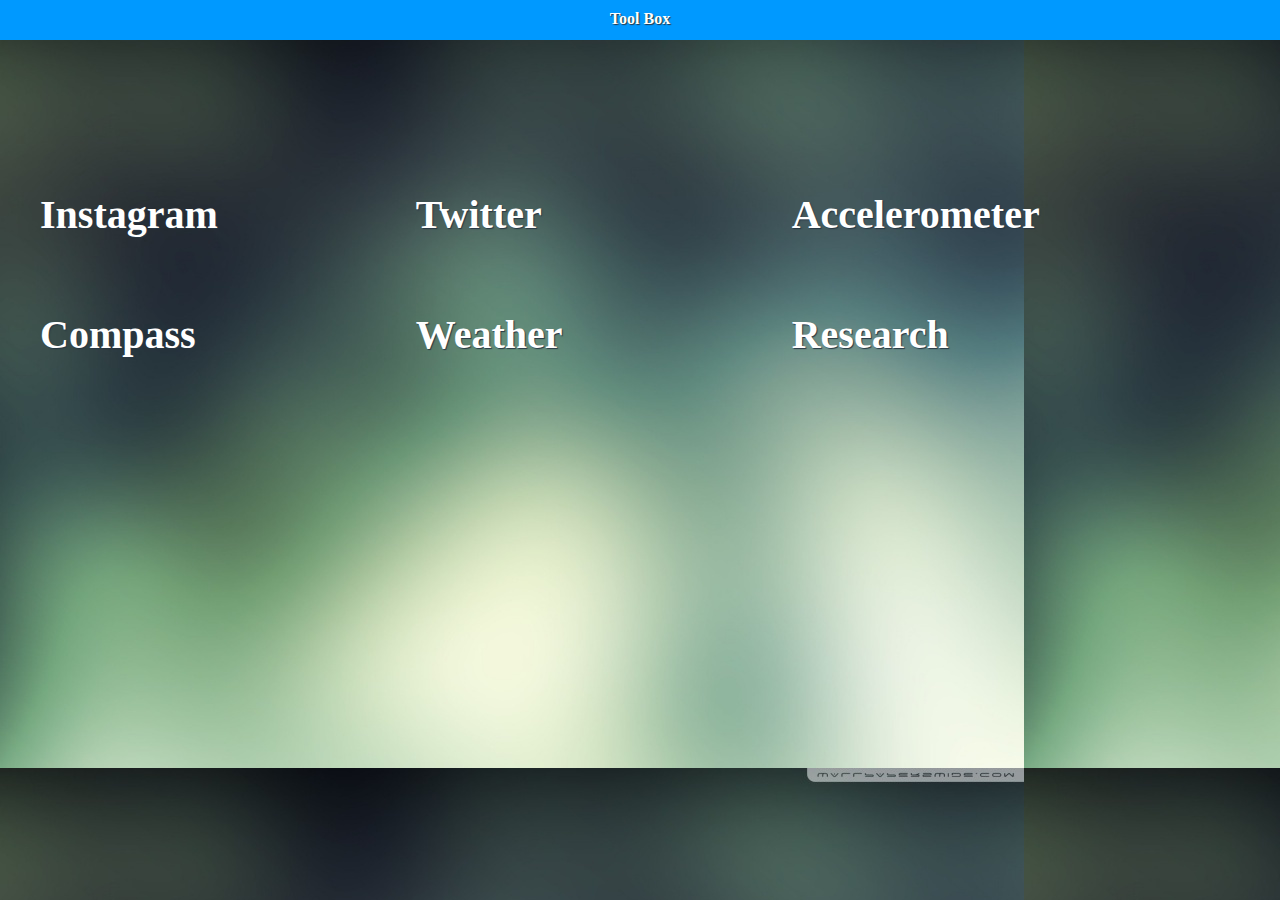
<file: toolBox/index.html>
<!doctype html>
<html lang="en">

<head>

    <meta charset="utf-8">

    <title>Tool Box</title>

    <!--  Mobile viewport optimized: j.mp/bplateviewport -->
    <meta charset="utf-8" />
    <meta name="format-detection" content="telephone=no" />
    <meta name="viewport" content="width=device-width; initial-scale=1.0; maximum-scale=1.0; user-scalable=0;" />

    <!-- StyleSheets under here -->
    <!--<link rel="stylesheet" href="css/finalTheme.css" />
    <link rel="stylesheet" href="css/jquery.mobile-1.3.2.min.css" />-->

    <link rel="stylesheet" href="css/jquery.mobile.structure-1.3.2.css" />
    <link rel="stylesheet" href="css/normalize.css">
    <link rel="stylesheet" href="css/style.css" />



    <!-- JavaScript is normally at the end of the body, except for Modernizr which enables HTML5 elements & feature detects -->

    <script src="js/libs/modernizr.custom.min.js"></script>

</head>

<body>


    <page data-role="page" id="home">
        <header data-role="header" id="mainH" data-position="fixed">
            <h1>Tool Box</h1>
        </header>
        <section data-role="content">
            <ul id="hLink">
                <li class="homeLinks">
                    <a href="#instagram">
                        <h3>Instagram</h3>
                    </a>
                </li>
                <li class="homeLinks">
                    <a href="#twitter">
                        <h3>Twitter</h3>
                    </a>
                </li>
                <li class="homeLinks">
                    <a href="#accelerometer">
                        <h3>Accelerometer</h3>
                    </a>
                </li>
                <li class="homeLinks">
                    <a href="#compass">
                        <h3>Compass</h3>
                    </a>
                </li>
                <li class="homeLinks">
                    <a href="#weather">
                        <h3>Weather</h3>
                    </a>
                </li>
                <li class="homeLinks">
                    <a href="#research">
                        <h3>Research</h3>
                    </a>
                </li>
                <!--<li data-role="list-divider">Data APIs</li>
                <li>
                    <h3>AccuWeather API</h3>
                </li>
                <li>
                    <h3>Google Maps API</h3>
                </li>-->
            </ul>
        </section>

    </page>
    <page data-role="page" id="instagram">
        <header>
            <nav class="clearfix">
                <ul class="clearfix">
                    <li><a href="#home">Home</a>
                    </li>
                    <li><a href="#twitter">Twitter</a>
                    </li>
                    <li><a href="#accelerometer">Accelerometer</a>
                    </li>
                    <li><a href="#compass">Compass</a>
                    </li>
                    <li><a href="#weather">Weather</a>
                    </li>
                    <li><a href="#research">Research</a>
                    </li>
                </ul>
                <a href="#" id="pull"></a>
            </nav>
            <a href="#home" id="homeSc"></a>

        </header>
        <section data-role="content" id="mstgBack">
            <ul class="clearfix" id="data-output">

            </ul>
        </section>
    </page>
    <page data-role="page" id="twitter">
        <header>
            <nav class="clearfix">
                <ul class="clearfix">
                    <li><a href="#home">Home</a>
                    </li>
                    <li><a href="#instagram">Instagram</a>
                    </li>
                    <li><a href="#accelerometer">Accelerometer</a>
                    </li>
                    <li><a href="#compass">Compass</a>
                    </li>
                    <li><a href="#weather">Weather</a>
                    </li>
                    <li><a href="#research">Research</a>
                    </li>
                </ul>
                <a href="#" id="pull2"></a>
            </nav>
            <a href="#home" id="homeSc"></a>

        </header>
        <section data-role="content">
            <a class="twitter-timeline" href="https://twitter.com/search?q=%23fullsail" data-widget-id="408452504704151554">Tweets about "#fullsail"</a>
            <script>
            ! function (d, s, id) {
                var js, fjs = d.getElementsByTagName(s)[0],
                    p = /^http:/.test(d.location) ? 'http' : 'https';
                if (!d.getElementById(id)) {
                    js = d.createElement(s);
                    js.id = id;
                    js.src = p + "://platform.twitter.com/widgets.js";
                    fjs.parentNode.insertBefore(js, fjs);
                }
            }(document, "script", "twitter-wjs");
            </script>
        </section>
    </page>
    <page data-role="page" id="accelerometer">
         <header>
            <nav class="clearfix">
                <ul class="clearfix">
                    <li><a href="#home">Home</a>
                    </li>
                    <li><a href="#instagram">Instagram</a>
                    </li>
                    <li><a href="#twitter">Twitter</a>
                    </li>
                    <li><a href="#compass">Compass</a>
                    </li>
                    <li><a href="#weather">Weather</a>
                    </li>
                    <li><a href="#research">Research</a>
                    </li>
                </ul>
                <a href="#" id="pull3"></a>
            </nav>
            <a href="#home" id="homeSc"></a>

        </header>
    </page>
    <page data-role="page" id="compass">
        <header>
            <nav class="clearfix">
                <ul class="clearfix">
                    <li><a href="#home">Home</a>
                    </li>
                    <li><a href="#instagram">Instagram</a>
                    </li>
                    <li><a href="#twitter">Twitter</a>
                    </li>
                    <li><a href="#accelerometer">Accelerometer</a>
                    </li>
                    <li><a href="#weather">Weather</a>
                    </li>
                    <li><a href="#research">Research</a>
                    </li>
                </ul>
                <a href="#" id="pull4"></a>
            </nav>
            <a href="#home" id="homeSc"></a>

        </header>
        <section data-role="content">
        	<p id="geolocation">Finding geolocation...</p>
        </section>
    </page>
    <page data-role="page" id="weather">
        <header>
            <nav class="clearfix">
                <ul class="clearfix">
                    <li><a href="#home">Home</a>
                    </li>
                    <li><a href="#instagram">Instagram</a>
                    </li>
                    <li><a href="#twitter">Twitter</a>
                    </li>
                    <li><a href="#accelerometer">Accelerometer</a>
                    </li>
                    <li><a href="#compass">Compass</a>
                    </li>
                    <li><a href="#research">Research</a>
                    </li>
                </ul>
                <a href="#" id="pull5"></a>
            </nav>
            <a href="#home" id="homeSc"></a>

        </header>
        <section data-role="content" id="weather-output">
        
        </section>
    </page>
    <page data-role="page" id="research">
       <header>
            <nav class="clearfix">
                <ul class="clearfix">
                    <li><a href="#home">Home</a>
                    </li>
                    <li><a href="#instagram">Instagram</a>
                    </li>
                    <li><a href="#twitter">Twitter</a>
                    </li>
                    <li><a href="#accelerometer">Accelerometer</a>
                    </li>
                    <li><a href="#compass">Compass</a>
                    </li>
                    <li><a href="#weather">Weather</a>
                    </li>
                </ul>
                <a href="#" id="pull6"></a>
            </nav>
            <a href="#home" id="homeSc"></a>

        </header>
        <section data-role="content" data-theme="c">
            <list data-role="collapsible-set">
                <div data-role="collapsible" data-collapsed="true" data-theme="c">
                    <h3>How could Twitter be used in these two scenarios?</h3>
                    <p>Governments and business organizations have been implementing a process called SSO (Single Sign On) which is a session/user authentication hat permits a user to enter one name and password in order to access multiple applications.
                        Leveraging twitter for logins follows the same line of SSO, in which users don’t have to keep track of multiple accounts making it easier to work and interact with a multitude of apps.
                    </p>
                </div>
            </list>
            <list data-role="collapsible-set">
                <div data-role="collapsible" data-collapsed="true" data-theme="c">
                    <h3>Why would we need JSON-P, specifically?</h3>
                    <p>While JSON-P is JSON format, it allows for cross-domain requests.</p>
                </div>
            </list>
            <list data-role="collapsible-set">
                <div data-role="collapsible" data-collapsed="true" data-theme="c">
                    <h3>what data resource(s) do you think might pair well with which types of Native device features?</h3>
                    <p>Auto Follow Friday API quickly produce a JSON array list of people you tweet most (during your last 100 tweets), could be used with the iPhone contacts to determine and create wanted contacts. Google Maps and AccuWeather API could
                        be used with the GPS to determine location and weather.</p>
                </div>
            </list>
            <list data-role="collapsible-set">
                <div data-role="collapsible" data-collapsed="true" data-theme="c">
                    <h3>Please describe any design and functionality intentions you may have for your Demo app components this month.</h3>
                    <p>I will be creating a Tool Box app which I will try to include many native features and APIs, like location, weather, compass, twitter feed, …</p>
                </div>
            </list>
            <list data-role="collapsible-set">
                <div data-role="collapsible" data-collapsed="true" data-theme="c">
                    <h3>Briefly describe some past 'lessons learned' regarding workflow as it relates to research, design, development, etc.?</h3>
                    <p>Having a workflow set-up has helped me stop overthinking projects as I have done in the past.</p>
                </div>
            </list>
        </section>
    </page>


    <!-- JavaScript under here -->

    <script src="js/jquery-1.10.2.min.js" type="text/javascript"></script>
    <script src="js/jquery.mobile-1.3.2.min.js" type="text/javascript"></script>
    <script src="js/jquery.validate.min.js" type="text/javascript"></script>

    <script type="text/javascript" src="js/main.js"></script>

</body>

</html>
</file>
<file: toolBox/css/style.css>
/* Clearfix */
.clearfix:before,
.clearfix:after {
    content: " ";
    display: table;
}
.clearfix:after {
    clear: both;
}
.clearfix {
    *zoom: 1;
}

body {
	background: url(../img/main.jpg);
}

#mainH{
	height: 40px;
	width: 100%;
	background: #09F;
}

header h1 {
	font-family:"MS Serif", "New York", serif;
	color:#FFF;
	text-shadow: 1px 1px 1px #283744;
	margin-top: 4%;
}

#hLink {
	padding: 0;
	list-style-type:none;
	margin: 8% 2%;
}

.homeLinks {
	 float:left;
  	width: 31.321642969984202211%;
	display: inline-block;
	
}

.homeLinks a{
	text-align: left;
	text-decoration:none;
	line-height: 40px;
}

h3{
	font-family:"MS Serif", "New York", serif;
	font-size:40px;
	color:#FFF;
	text-shadow: 1px 1px 1px #283744;
}

.homeLinks a:visited{
	color:inherit;
}


.homeLinks a:hover, .homeLinks a:active{
	color:#0C0;
}

#weather-data{
	
	border: 1px solid #FFF;
	text-align:center;
	margin: 10% 15%;
}

#weather-data h2{
	font-family:"MS Serif", "New York", serif;
	font-size: 36px;
	color:#E2BA12;
}

#weather-data p{
	font-size: 20px;
	color:#fff;
}


/* Basic Styles */

nav {
	height: auto;
	width: 100%;
	background: #09F;
	font-size: 11pt;
	font-family: 'PT Sans', Arial, sans-serif;
	font-weight: bold;
	position: relative;
	border-bottom: .2px solid #fff;
}
nav ul {
	display: none;
	padding: 0;
	margin: 0 auto;
	width: 600px;
	height: 40px;
}
nav li {
	display: inline;
	float: left;
}
nav a {
	color: #fff;
	display: inline-block;
	width: 100px;
	text-align: center;
	text-decoration: none;
	line-height: 40px;
	text-shadow: 1px 1px 0px #283744;
}
nav li a {
	border-right: .5px solid #fff;
	box-sizing:border-box;
	-moz-box-sizing:border-box;
	-webkit-box-sizing:border-box;
}
nav li:last-child a {
	border-right: 0;
}
nav a:hover, nav a:active {
	background-color: #8c99a4;
}

nav a#pull,
nav a#pull2,
nav a#pull3,
nav a#pull4,
nav a#pull5,
nav a#pull6 {
		display: block;
		background-color: #283744;
		float: none;
		width: 100%;
		
	}
a#homeSc:before {
		content:"";
		background: url('nav-icon.png') no-repeat;
		width: 30px;
		height: 30px;
		display: inline-block;
		position: relative;
		left: 50%;
		top: 10px;
		
}
nav a#pull:after,
nav a#pull2:after,
nav a#pull3:after,
nav a#pull4:after,
nav a#pull5:after,
nav a#pull6:after {
		content:"";
		background: url('nav-icon.png') no-repeat;
		width: 30px;
		height: 30px;
		display: inline-block;
		position: absolute;
		right: 15px;
		top: 10px;
	}
	
#data-output{
	list-style-type:none;
	margin-left: 5%;
}

#figure{
	content:"";
  float:left;
  margin: -.2% -4%;   /* 21px / 633px */
  width: 23.621642969984202211%;             /* 197px / 633px */
	
}

/*Twitter*********************/
.twitter-timeline{
	margin-left: 20%;
}


/*Styles for screen 800px and lower*/
@media screen and (max-width: 800px){
	#figure{
	  margin: -.2% -4%;   /* 21px / 633px */
	  width: 27.621642969984202211%;             /* 197px / 633px */
		
	}
	h3{
	font-size:35px;
}
	
}

/*Styles for screen 600px and lower*/
@media screen and (max-width: 600px) {
	nav { 
  		height: auto;
  	}
  	nav ul {
  		display: none;
  		height: auto;
  	}
  	nav li {
  		width: 50%;
  		float: left;
  		position: relative;
  	}
  	nav li a {
		border-bottom: 1px solid #576979;
		border-right: 1px solid #576979;
	}
  	nav a {
	  	text-align: left;
	  	width: 100%;
	  	text-indent: 25px;
  	}
	nav a#pull {
		display: block;
		background-color: #283744;
		float: none;
		width: 100%;
	}
	
	#figure{
	  margin: -.2% -2.7%;   /* 21px / 633px */
	  width: 33.321642969984202211%;             /* 197px / 633px */
		
	}
	
	.homeLinks {
	 float:left;
  	width: 48.321642969984202211%;
	display: inline-block;
	}
	
	#hLink {
	margin-right: -100px;
	margin-left: 30px;
}
	

	
}

/*Styles for screen 515px and lower*/
@media only screen and (max-width : 480px) {
	nav {
		border-bottom: 0;
	}
	nav ul {
		display: none;
		height: auto;
	}
	nav li {
		display: block;
		float: none;
		width: 100%;
	}
	nav a#pull {
		display: block;
		background-color: #283744;
		float: none;
		width: 100%;
	}
	#figure{
	  margin: -.3% ;   /* 21px / 633px */
	  width: 37.321642969984202211%;             /* 197px / 633px */
		
	}
	.homeLinks {
	 float:left;
  	width: 99.321642969984202211%;
	display: inline-block;
	}
	.homeLinks a{
	text-align: center;
	}
	#hLink {
	margin: 0%;
	}
}

/*Styles for screen 320px and lower*/
@media only screen and (max-width : 320px) {
	#data-output{
		padding-left: 5%;
		margin-left: -5%;
	}
	#figure{
	  margin: 0 ;   /* 21px / 633px */
	  width: 48.321642969984202211%;             /* 197px / 633px */
		
	}
	
	.homeLinks {
	 float:left;
  	width: 99.321642969984202211%;
	display: inline-block;
	
}
}
</file>
<file: toolBox/css/finalTheme.css>
/*!
* jQuery Mobile 1.3.2
* Git HEAD hash: 528cf0e96940644ea644096bfeb913ed920ffaef <> Date: Fri Jul 19 2013 22:17:57 UTC
* http://jquerymobile.com
*
* Copyright 2010, 2013 jQuery Foundation, Inc. and other contributors
* Released under the MIT license.
* http://jquery.org/license
*
*/

/*	CSS Document 
	Nazir Shuqair
	MiU 1310
	24 OCT 2013
	Project 4
*/


/* Swatches */
/* A
-----------------------------------------------------------------------------------------------------------*/
.ui-bar-a {
	border: 1px solid #ffffff /*{a-bar-border}*/;
	background: #ff9e08 /*{a-bar-background-color}*/;
	color: #ffffff /*{a-bar-color}*/;
	font-weight: bold;
	text-shadow: 0 /*{a-bar-shadow-x}*/ 0 /*{a-bar-shadow-y}*/  /*{a-bar-shadow-radius}*/ #ffffff /*{a-bar-shadow-color}*/;
	background-image: -webkit-gradient(linear, left top, left bottom, from( #ff9e08 /*{a-bar-background-start}*/), to( #ff9e08 /*{a-bar-background-end}*/)); /* Saf4+, Chrome */
	background-image: -webkit-linear-gradient( #ff9e08 /*{a-bar-background-start}*/, #ff9e08 /*{a-bar-background-end}*/); /* Chrome 10+, Saf5.1+ */
	background-image:    -moz-linear-gradient( #ff9e08 /*{a-bar-background-start}*/, #ff9e08 /*{a-bar-background-end}*/); /* FF3.6 */
	background-image:     -ms-linear-gradient( #ff9e08 /*{a-bar-background-start}*/, #ff9e08 /*{a-bar-background-end}*/); /* IE10 */
	background-image:      -o-linear-gradient( #ff9e08 /*{a-bar-background-start}*/, #ff9e08 /*{a-bar-background-end}*/); /* Opera 11.10+ */
	background-image:         linear-gradient( #ff9e08 /*{a-bar-background-start}*/, #ff9e08 /*{a-bar-background-end}*/);
}

.logo{
margin-left:125px;
}
.ui-bar-a .ui-link-inherit {
	color: #ffffff /*{a-bar-color}*/;
}
.ui-bar-a a.ui-link {
	color: #7cc4e7 /*{a-bar-link-color}*/;
	font-weight: bold;
}
.ui-bar-a a.ui-link:visited {
    color: #2489ce /*{a-bar-link-visited}*/;
}
.ui-bar-a a.ui-link:hover {
	color: #2489ce /*{a-bar-link-hover}*/;
}
.ui-bar-a a.ui-link:active {
	color: #2489ce /*{a-bar-link-active}*/;
}
.ui-bar-a,
.ui-bar-a input,
.ui-bar-a select,
.ui-bar-a textarea,
.ui-bar-a button {
	   font-family: "Lucida Sans Unicode", "Lucida Grande", sans-serif /*{global-font-family}*/;
}
.ui-body-a,
.ui-overlay-a {
	border: 1px solid #8c8c8c /*{a-body-border}*/;
	color: #4a4a4a /*{a-body-color}*/;
	text-shadow: 0px /*{a-body-shadow-x}*/ 0px /*{a-body-shadow-y}*/ 0px /*{a-body-shadow-radius}*/ #eeeeee /*{a-body-shadow-color}*/;
	background: #ffffff /*{a-body-background-color}*/;
	background-image: -webkit-gradient(linear, left top, left bottom, from( #FFFFFF /*{a-body-background-start}*/), to( #e2e2e2 /*{a-body-background-end}*/)); /* Saf4+, Chrome */
	background-image: -webkit-linear-gradient( #FFFFFF /*{a-body-background-start}*/, #e2e2e2 /*{a-body-background-end}*/); /* Chrome 10+, Saf5.1+ */
	background-image:    -moz-linear-gradient( #FFFFFF /*{a-body-background-start}*/, #e2e2e2 /*{a-body-background-end}*/); /* FF3.6 */
	background-image:     -ms-linear-gradient( #FFFFFF /*{a-body-background-start}*/, #e2e2e2 /*{a-body-background-end}*/); /* IE10 */
	background-image:      -o-linear-gradient( #FFFFFF /*{a-body-background-start}*/, #e2e2e2 /*{a-body-background-end}*/); /* Opera 11.10+ */
	background-image:         linear-gradient( #FFFFFF /*{a-body-background-start}*/, #e2e2e2 /*{a-body-background-end}*/);
}
.ui-overlay-a {
	background-image: none;
	border-width: 0;
}
.ui-body-a,
.ui-body-a input,
.ui-body-a select,
.ui-body-a textarea,
.ui-body-a button {
	   font-family: "Lucida Sans Unicode", "Lucida Grande", sans-serif /*{global-font-family}*/;
}
.ui-body-a .ui-link-inherit {
	color: #4a4a4a /*{a-body-color}*/;
}
.ui-body-a .ui-link {
	color: #03bfe2 /*{a-body-link-color}*/;
	font-weight: bold;
}
.ui-body-a .ui-link:visited {
    color: #004957 /*{a-body-link-visited}*/;
}
.ui-body-a .ui-link:hover {
	color: #2489ce /*{a-body-link-hover}*/;
}
.ui-body-a .ui-link:active {
	color: #2489ce /*{a-body-link-active}*/;
}
.ui-btn-up-a {
	border: 1px solid #ededed /*{a-bup-border}*/;
	background: #ffffff /*{a-bup-background-color}*/;
	font-weight: bold;
	color: #000000 /*{a-bup-color}*/;
	text-shadow: 0 /*{a-bup-shadow-x}*/ 1px /*{a-bup-shadow-y}*/ 0 /*{a-bup-shadow-radius}*/ #eeeeee /*{a-bup-shadow-color}*/;
	background-image: -webkit-gradient(linear, left top, left bottom, from( #FFFFFF /*{a-bup-background-start}*/), to( #f7f7f7 /*{a-bup-background-end}*/)); /* Saf4+, Chrome */
	background-image: -webkit-linear-gradient( #FFFFFF /*{a-bup-background-start}*/, #f7f7f7 /*{a-bup-background-end}*/); /* Chrome 10+, Saf5.1+ */
	background-image:    -moz-linear-gradient( #FFFFFF /*{a-bup-background-start}*/, #f7f7f7 /*{a-bup-background-end}*/); /* FF3.6 */
	background-image:     -ms-linear-gradient( #FFFFFF /*{a-bup-background-start}*/, #f7f7f7 /*{a-bup-background-end}*/); /* IE10 */
	background-image:      -o-linear-gradient( #FFFFFF /*{a-bup-background-start}*/, #f7f7f7 /*{a-bup-background-end}*/); /* Opera 11.10+ */
	background-image:         linear-gradient( #FFFFFF /*{a-bup-background-start}*/, #f7f7f7 /*{a-bup-background-end}*/);
}
.ui-btn-up-a:visited,
.ui-btn-up-a a.ui-link-inherit {
	color: #000000 /*{a-bup-color}*/;
}
.ui-btn-hover-a {
	border: 1px solid #FFFFFF /*{a-bhover-border}*/;
	background: #FFFFFF /*{a-bhover-background-color}*/;
	font-weight: bold;
	color: #000000 /*{a-bhover-color}*/;
	text-shadow: 0 /*{a-bhover-shadow-x}*/ 1px /*{a-bhover-shadow-y}*/ 0 /*{a-bhover-shadow-radius}*/ #eeeeee /*{a-bhover-shadow-color}*/;
	background-image: -webkit-gradient(linear, left top, left bottom, from( #FFFFFF /*{a-bhover-background-start}*/), to( #e5e5e5 /*{a-bhover-background-end}*/)); /* Saf4+, Chrome */
	background-image: -webkit-linear-gradient( #FFFFFF /*{a-bhover-background-start}*/, #e5e5e5 /*{a-bhover-background-end}*/); /* Chrome 10+, Saf5.1+ */
	background-image:    -moz-linear-gradient( #FFFFFF /*{a-bhover-background-start}*/, #e5e5e5 /*{a-bhover-background-end}*/); /* FF3.6 */
	background-image:     -ms-linear-gradient( #FFFFFF /*{a-bhover-background-start}*/, #e5e5e5 /*{a-bhover-background-end}*/); /* IE10 */
	background-image:      -o-linear-gradient( #FFFFFF /*{a-bhover-background-start}*/, #e5e5e5 /*{a-bhover-background-end}*/); /* Opera 11.10+ */
	background-image:         linear-gradient( #FFFFFF /*{a-bhover-background-start}*/, #e5e5e5 /*{a-bhover-background-end}*/);
}
.ui-btn-hover-a:visited,
.ui-btn-hover-a:hover,
.ui-btn-hover-a a.ui-link-inherit {
	color: #000000 /*{a-bhover-color}*/;
}
.ui-btn-down-a {
	border: 1px solid #e6e6e6 /*{a-bdown-border}*/;
	background: #b8f4ff /*{a-bdown-background-color}*/;
	font-weight: bold;
	color: #ffffff /*{a-bdown-color}*/;
	text-shadow: 0 /*{a-bdown-shadow-x}*/ 1px /*{a-bdown-shadow-y}*/ 0 /*{a-bdown-shadow-radius}*/ #eeeeee /*{a-bdown-shadow-color}*/;
	background-image: -webkit-gradient(linear, left top, left bottom, from( #bbf8FF /*{a-bdown-background-start}*/), to( #b4eff9 /*{a-bdown-background-end}*/)); /* Saf4+, Chrome */
	background-image: -webkit-linear-gradient( #bbf8FF /*{a-bdown-background-start}*/, #b4eff9 /*{a-bdown-background-end}*/); /* Chrome 10+, Saf5.1+ */
	background-image:    -moz-linear-gradient( #bbf8FF /*{a-bdown-background-start}*/, #b4eff9 /*{a-bdown-background-end}*/); /* FF3.6 */
	background-image:     -ms-linear-gradient( #bbf8FF /*{a-bdown-background-start}*/, #b4eff9 /*{a-bdown-background-end}*/); /* IE10 */
	background-image:      -o-linear-gradient( #bbf8FF /*{a-bdown-background-start}*/, #b4eff9 /*{a-bdown-background-end}*/); /* Opera 11.10+ */
	background-image:         linear-gradient( #bbf8FF /*{a-bdown-background-start}*/, #b4eff9 /*{a-bdown-background-end}*/);
}
.ui-btn-down-a:visited,
.ui-btn-down-a:hover,
.ui-btn-down-a a.ui-link-inherit {
	color: #ffffff /*{a-bdown-color}*/;
}
.ui-btn-up-a,
.ui-btn-hover-a,
.ui-btn-down-a {
	   font-family: "Lucida Sans Unicode", "Lucida Grande", sans-serif /*{global-font-family}*/;
	text-decoration: none;
}
/* B
-----------------------------------------------------------------------------------------------------------*/
.ui-bar-b {
	border: 1px solid #fafafa /*{b-bar-border}*/;
	background: #75c9ff /*{b-bar-background-color}*/;
	color: #ffffff /*{b-bar-color}*/;
	font-weight: bold;
	text-shadow: 0 /*{b-bar-shadow-x}*/ 0px /*{b-bar-shadow-y}*/ 0 /*{b-bar-shadow-radius}*/ #ffffff /*{b-bar-shadow-color}*/;
	background-image: -webkit-gradient(linear, left top, left bottom, from( #75c9ff /*{b-bar-background-start}*/), to( #75c9ff /*{b-bar-background-end}*/)); /* Saf4+, Chrome */
	background-image: -webkit-linear-gradient( #75c9ff /*{b-bar-background-start}*/, #75c9ff /*{b-bar-background-end}*/); /* Chrome 10+, Saf5.1+ */
	background-image:    -moz-linear-gradient( #75c9ff /*{b-bar-background-start}*/, #75c9ff /*{b-bar-background-end}*/); /* FF3.6 */
	background-image:     -ms-linear-gradient( #75c9ff /*{b-bar-background-start}*/, #75c9ff /*{b-bar-background-end}*/); /* IE10 */
	background-image:      -o-linear-gradient( #75c9ff /*{b-bar-background-start}*/, #75c9ff /*{b-bar-background-end}*/); /* Opera 11.10+ */
	background-image:         linear-gradient( #75c9ff /*{b-bar-background-start}*/, #75c9ff /*{b-bar-background-end}*/);
}
.ui-bar-b .ui-link-inherit {
	color: #ffffff /*{b-bar-color}*/;
}
.ui-bar-b a.ui-link {
	color: #7cc4e7 /*{b-bar-link-color}*/;
	font-weight: bold;
}
.ui-bar-b a.ui-link:visited {
    color: #2489ce /*{b-bar-link-visited}*/;
}
.ui-bar-b a.ui-link:hover {
	color: #2489ce /*{b-bar-link-hover}*/;
}
.ui-bar-b a.ui-link:active {
	color: #2489ce /*{b-bar-link-active}*/;
}
.ui-bar-b,
.ui-bar-b input,
.ui-bar-b select,
.ui-bar-b textarea,
.ui-bar-b button {
	   font-family: "Lucida Sans Unicode", "Lucida Grande", sans-serif /*{global-font-family}*/;
}
.ui-body-b,
.ui-overlay-b {
	border: 1px solid #aaaaaa /*{b-body-border}*/;
	color: #000000 /*{b-body-color}*/;
	text-shadow: 0 /*{b-body-shadow-x}*/ 1px /*{b-body-shadow-y}*/ 0 /*{b-body-shadow-radius}*/ #ffffff /*{b-body-shadow-color}*/;
	background: #ffffff /*{b-body-background-color}*/;
	background-image: -webkit-gradient(linear, left top, left bottom, from( #FFFFFF /*{b-body-background-start}*/), to( #ffd7a8 /*{b-body-background-end}*/)); /* Saf4+, Chrome */
	background-image: -webkit-linear-gradient( #FFFFFF /*{b-body-background-start}*/, #ffd7a8 /*{b-body-background-end}*/); /* Chrome 10+, Saf5.1+ */
	background-image:    -moz-linear-gradient( #FFFFFF /*{b-body-background-start}*/, #ffd7a8 /*{b-body-background-end}*/); /* FF3.6 */
	background-image:     -ms-linear-gradient( #FFFFFF /*{b-body-background-start}*/, #ffd7a8 /*{b-body-background-end}*/); /* IE10 */
	background-image:      -o-linear-gradient( #FFFFFF /*{b-body-background-start}*/, #ffd7a8 /*{b-body-background-end}*/); /* Opera 11.10+ */
	background-image:         linear-gradient( #FFFFFF /*{b-body-background-start}*/, #ffd7a8 /*{b-body-background-end}*/);
}
.ui-overlay-b {
	background-image: none;
	border-width: 0;
}
.ui-body-b,
.ui-body-b input,
.ui-body-b select,
.ui-body-b textarea,
.ui-body-b button {
	   font-family: "Lucida Sans Unicode", "Lucida Grande", sans-serif /*{global-font-family}*/;
}
.ui-body-b .ui-link-inherit {
	color: #000000 /*{b-body-color}*/;
}
.ui-body-b .ui-link {
	color: #e09800 /*{b-body-link-color}*/;
	font-weight: bold;
}
.ui-body-b .ui-link:visited {
    color: #0a0600 /*{b-body-link-visited}*/;
}
.ui-body-b .ui-link:hover {
	color: #2489ce /*{b-body-link-hover}*/;
}
.ui-body-b .ui-link:active {
	color: #2489ce /*{b-body-link-active}*/;
}
.ui-btn-up-b {
	border: 1px solid #cccccc /*{b-bup-border}*/;
	background: #ffffff /*{b-bup-background-color}*/;
	font-weight: bold;
	color: #2f3e46 /*{b-bup-color}*/;
	text-shadow: 0 /*{b-bup-shadow-x}*/ 1px /*{b-bup-shadow-y}*/ 0 /*{b-bup-shadow-radius}*/ #ffffff /*{b-bup-shadow-color}*/;
	background-image: -webkit-gradient(linear, left top, left bottom, from( #FFFFFF /*{b-bup-background-start}*/), to( #cecece /*{b-bup-background-end}*/)); /* Saf4+, Chrome */
	background-image: -webkit-linear-gradient( #FFFFFF /*{b-bup-background-start}*/, #cecece /*{b-bup-background-end}*/); /* Chrome 10+, Saf5.1+ */
	background-image:    -moz-linear-gradient( #FFFFFF /*{b-bup-background-start}*/, #cecece /*{b-bup-background-end}*/); /* FF3.6 */
	background-image:     -ms-linear-gradient( #FFFFFF /*{b-bup-background-start}*/, #cecece /*{b-bup-background-end}*/); /* IE10 */
	background-image:      -o-linear-gradient( #FFFFFF /*{b-bup-background-start}*/, #cecece /*{b-bup-background-end}*/); /* Opera 11.10+ */
	background-image:         linear-gradient( #FFFFFF /*{b-bup-background-start}*/, #cecece /*{b-bup-background-end}*/);
}
.ui-btn-up-b:visited,
.ui-btn-up-b a.ui-link-inherit {
	color: #2f3e46 /*{b-bup-color}*/;
}
.ui-btn-hover-b {
	border: 1px solid #bbbbbb /*{b-bhover-border}*/;
	background: #dfdfdf /*{b-bhover-background-color}*/;
	font-weight: bold;
	color: #2f3e46 /*{b-bhover-color}*/;
	text-shadow: 0 /*{b-bhover-shadow-x}*/ 1px /*{b-bhover-shadow-y}*/ 0 /*{b-bhover-shadow-radius}*/ #ffffff /*{b-bhover-shadow-color}*/;
	background-image: -webkit-gradient(linear, left top, left bottom, from( #f6f6f6 /*{b-bhover-background-start}*/), to( #e0e0e0 /*{b-bhover-background-end}*/)); /* Saf4+, Chrome */
	background-image: -webkit-linear-gradient( #f6f6f6 /*{b-bhover-background-start}*/, #e0e0e0 /*{b-bhover-background-end}*/); /* Chrome 10+, Saf5.1+ */
	background-image:    -moz-linear-gradient( #f6f6f6 /*{b-bhover-background-start}*/, #e0e0e0 /*{b-bhover-background-end}*/); /* FF3.6 */
	background-image:     -ms-linear-gradient( #f6f6f6 /*{b-bhover-background-start}*/, #e0e0e0 /*{b-bhover-background-end}*/); /* IE10 */
	background-image:      -o-linear-gradient( #f6f6f6 /*{b-bhover-background-start}*/, #e0e0e0 /*{b-bhover-background-end}*/); /* Opera 11.10+ */
	background-image:         linear-gradient( #f6f6f6 /*{b-bhover-background-start}*/, #e0e0e0 /*{b-bhover-background-end}*/);
}
.ui-btn-hover-b:visited,
.ui-btn-hover-b:hover,
.ui-btn-hover-b a.ui-link-inherit {
	color: #2f3e46 /*{b-bhover-color}*/;
}
.ui-btn-down-b {
	border: 1px solid #bbbbbb /*{b-bdown-border}*/;
	background: #d6d6d6 /*{b-bdown-background-color}*/;
	font-weight: bold;
	color: #2f3e46 /*{b-bdown-color}*/;
	text-shadow: 0 /*{b-bdown-shadow-x}*/ 1px /*{b-bdown-shadow-y}*/ 0 /*{b-bdown-shadow-radius}*/ #ffffff /*{b-bdown-shadow-color}*/;
	background-image: -webkit-gradient(linear, left top, left bottom, from( #808080 /*{b-bdown-background-start}*/), to( #FFFFFF /*{b-bdown-background-end}*/)); /* Saf4+, Chrome */
	background-image: -webkit-linear-gradient( #808080 /*{b-bdown-background-start}*/, #FFFFFF /*{b-bdown-background-end}*/); /* Chrome 10+, Saf5.1+ */
	background-image:    -moz-linear-gradient( #808080 /*{b-bdown-background-start}*/, #FFFFFF /*{b-bdown-background-end}*/); /* FF3.6 */
	background-image:     -ms-linear-gradient( #808080 /*{b-bdown-background-start}*/, #FFFFFF /*{b-bdown-background-end}*/); /* IE10 */
	background-image:      -o-linear-gradient( #808080 /*{b-bdown-background-start}*/, #FFFFFF /*{b-bdown-background-end}*/); /* Opera 11.10+ */
	background-image:         linear-gradient( #808080 /*{b-bdown-background-start}*/, #FFFFFF /*{b-bdown-background-end}*/);
}
.ui-btn-down-b:visited,
.ui-btn-down-b:hover,
.ui-btn-down-b a.ui-link-inherit {
	color: #2f3e46 /*{b-bdown-color}*/;
}
.ui-btn-up-b,
.ui-btn-hover-b,
.ui-btn-down-b {
	   font-family: "Lucida Sans Unicode", "Lucida Grande", sans-serif /*{global-font-family}*/;
	text-decoration: none;
}


/* C
-----------------------------------------------------------------------------------------------------------*/
.ui-bar-c {
	border: 1px solid #b3b3b3 /*{c-bar-border}*/;
	background: #eeeeee /*{c-bar-background-color}*/;
	color: #3e3e3e /*{c-bar-color}*/;
	font-weight: bold;
	text-shadow: 0 /*{c-bar-shadow-x}*/ 1px /*{c-bar-shadow-y}*/ 0 /*{c-bar-shadow-radius}*/ #ffffff /*{c-bar-shadow-color}*/;
	background-image: -webkit-gradient(linear, left top, left bottom, from( #f0f0f0 /*{c-bar-background-start}*/), to( #dddddd /*{c-bar-background-end}*/)); /* Saf4+, Chrome */
	background-image: -webkit-linear-gradient( #f0f0f0 /*{c-bar-background-start}*/, #dddddd /*{c-bar-background-end}*/); /* Chrome 10+, Saf5.1+ */
	background-image:    -moz-linear-gradient( #f0f0f0 /*{c-bar-background-start}*/, #dddddd /*{c-bar-background-end}*/); /* FF3.6 */
	background-image:     -ms-linear-gradient( #f0f0f0 /*{c-bar-background-start}*/, #dddddd /*{c-bar-background-end}*/); /* IE10 */
	background-image:      -o-linear-gradient( #f0f0f0 /*{c-bar-background-start}*/, #dddddd /*{c-bar-background-end}*/); /* Opera 11.10+ */
	background-image:         linear-gradient( #f0f0f0 /*{c-bar-background-start}*/, #dddddd /*{c-bar-background-end}*/);
}
.ui-bar-c .ui-link-inherit {
	color: #3e3e3e /*{c-bar-color}*/;
}
.ui-bar-c a.ui-link {
	color: #7cc4e7 /*{c-bar-link-color}*/;
	font-weight: bold;
}
.ui-bar-c a.ui-link:visited {
    color: #2489ce /*{c-bar-link-visited}*/;
}
.ui-bar-c a.ui-link:hover {
	color: #2489ce /*{c-bar-link-hover}*/;
}
.ui-bar-c a.ui-link:active {
	color: #2489ce /*{c-bar-link-active}*/;
}
.ui-bar-c,
.ui-bar-c input,
.ui-bar-c select,
.ui-bar-c textarea,
.ui-bar-c button {
	   font-family: "Lucida Sans Unicode", "Lucida Grande", sans-serif /*{global-font-family}*/;
}
.ui-body-c,
.ui-overlay-c {
	border: 1px solid #aaaaaa /*{c-body-border}*/;
	color: #333333 /*{c-body-color}*/;
	text-shadow: 0 /*{c-body-shadow-x}*/ 1px /*{c-body-shadow-y}*/ 0 /*{c-body-shadow-radius}*/ #ffffff /*{c-body-shadow-color}*/;
	background: #f9f9f9 /*{c-body-background-color}*/;
	background-image: -webkit-gradient(linear, left top, left bottom, from( #f9f9f9 /*{c-body-background-start}*/), to( #eeeeee /*{c-body-background-end}*/)); /* Saf4+, Chrome */
	background-image: -webkit-linear-gradient( #f9f9f9 /*{c-body-background-start}*/, #eeeeee /*{c-body-background-end}*/); /* Chrome 10+, Saf5.1+ */
	background-image:    -moz-linear-gradient( #f9f9f9 /*{c-body-background-start}*/, #eeeeee /*{c-body-background-end}*/); /* FF3.6 */
	background-image:     -ms-linear-gradient( #f9f9f9 /*{c-body-background-start}*/, #eeeeee /*{c-body-background-end}*/); /* IE10 */
	background-image:      -o-linear-gradient( #f9f9f9 /*{c-body-background-start}*/, #eeeeee /*{c-body-background-end}*/); /* Opera 11.10+ */
	background-image:         linear-gradient( #f9f9f9 /*{c-body-background-start}*/, #eeeeee /*{c-body-background-end}*/);
}
.ui-overlay-c {
	background-image: none;
	border-width: 0;
}
.ui-body-c,
.ui-body-c input,
.ui-body-c select,
.ui-body-c textarea,
.ui-body-c button {
	   font-family: "Lucida Sans Unicode", "Lucida Grande", sans-serif /*{global-font-family}*/;
}
.ui-body-c .ui-link-inherit {
	color: #333333 /*{c-body-color}*/;
}
.ui-body-c .ui-link {
	color: #2489ce /*{c-body-link-color}*/;
	font-weight: bold;
}
.ui-body-c .ui-link:visited {
    color: #2489ce /*{c-body-link-visited}*/;
}
.ui-body-c .ui-link:hover {
	color: #2489ce /*{c-body-link-hover}*/;
}
.ui-body-c .ui-link:active {
	color: #2489ce /*{c-body-link-active}*/;
}
.ui-btn-up-c {
	border: 1px solid #f3f2f2 /*{c-bup-border}*/;
	background: #ff9e08 /*{c-bup-background-color}*/;
	font-weight: bold;
	color: #ffffff /*{c-bup-color}*/;
	text-shadow: 0 /*{c-bup-shadow-x}*/ 0px /*{c-bup-shadow-y}*/ 0 /*{c-bup-shadow-radius}*/ #ffffff /*{c-bup-shadow-color}*/;
	background-image: -webkit-gradient(linear, left top, left bottom, from( #fc9c07 /*{c-bup-background-start}*/), to( #FF9f08 /*{c-bup-background-end}*/)); /* Saf4+, Chrome */
	background-image: -webkit-linear-gradient( #fc9c07 /*{c-bup-background-start}*/, #FF9f08 /*{c-bup-background-end}*/); /* Chrome 10+, Saf5.1+ */
	background-image:    -moz-linear-gradient( #fc9c07 /*{c-bup-background-start}*/, #FF9f08 /*{c-bup-background-end}*/); /* FF3.6 */
	background-image:     -ms-linear-gradient( #fc9c07 /*{c-bup-background-start}*/, #FF9f08 /*{c-bup-background-end}*/); /* IE10 */
	background-image:      -o-linear-gradient( #fc9c07 /*{c-bup-background-start}*/, #FF9f08 /*{c-bup-background-end}*/); /* Opera 11.10+ */
	background-image:         linear-gradient( #fc9c07 /*{c-bup-background-start}*/, #FF9f08 /*{c-bup-background-end}*/);
}
.ui-btn-up-c:visited,
.ui-btn-up-c a.ui-link-inherit {
	color: #ffffff /*{c-bup-color}*/;
}
.ui-btn-hover-c {
	border: 1px solid #bbbbbb /*{c-bhover-border}*/;
	background: #dfdfdf /*{c-bhover-background-color}*/;
	font-weight: bold;
	color: #2f3e46 /*{c-bhover-color}*/;
	text-shadow: 0 /*{c-bhover-shadow-x}*/ 1px /*{c-bhover-shadow-y}*/ 0 /*{c-bhover-shadow-radius}*/ #ffffff /*{c-bhover-shadow-color}*/;
	background-image: -webkit-gradient(linear, left top, left bottom, from( #f6f6f6 /*{c-bhover-background-start}*/), to( #e0e0e0 /*{c-bhover-background-end}*/)); /* Saf4+, Chrome */
	background-image: -webkit-linear-gradient( #f6f6f6 /*{c-bhover-background-start}*/, #e0e0e0 /*{c-bhover-background-end}*/); /* Chrome 10+, Saf5.1+ */
	background-image:    -moz-linear-gradient( #f6f6f6 /*{c-bhover-background-start}*/, #e0e0e0 /*{c-bhover-background-end}*/); /* FF3.6 */
	background-image:     -ms-linear-gradient( #f6f6f6 /*{c-bhover-background-start}*/, #e0e0e0 /*{c-bhover-background-end}*/); /* IE10 */
	background-image:      -o-linear-gradient( #f6f6f6 /*{c-bhover-background-start}*/, #e0e0e0 /*{c-bhover-background-end}*/); /* Opera 11.10+ */
	background-image:         linear-gradient( #f6f6f6 /*{c-bhover-background-start}*/, #e0e0e0 /*{c-bhover-background-end}*/);
}
.ui-btn-hover-c:visited,
.ui-btn-hover-c:hover,
.ui-btn-hover-c a.ui-link-inherit {
	color: #2f3e46 /*{c-bhover-color}*/;
}
.ui-btn-down-c {
	border: 1px solid #bbbbbb /*{c-bdown-border}*/;
	background: #d6d6d6 /*{c-bdown-background-color}*/;
	font-weight: bold;
	color: #2f3e46 /*{c-bdown-color}*/;
	text-shadow: 0 /*{c-bdown-shadow-x}*/ 1px /*{c-bdown-shadow-y}*/ 0 /*{c-bdown-shadow-radius}*/ #ffffff /*{c-bdown-shadow-color}*/;
	background-image: -webkit-gradient(linear, left top, left bottom, from( #d0d0d0 /*{c-bdown-background-start}*/), to( #dfdfdf /*{c-bdown-background-end}*/)); /* Saf4+, Chrome */
	background-image: -webkit-linear-gradient( #d0d0d0 /*{c-bdown-background-start}*/, #dfdfdf /*{c-bdown-background-end}*/); /* Chrome 10+, Saf5.1+ */
	background-image:    -moz-linear-gradient( #d0d0d0 /*{c-bdown-background-start}*/, #dfdfdf /*{c-bdown-background-end}*/); /* FF3.6 */
	background-image:     -ms-linear-gradient( #d0d0d0 /*{c-bdown-background-start}*/, #dfdfdf /*{c-bdown-background-end}*/); /* IE10 */
	background-image:      -o-linear-gradient( #d0d0d0 /*{c-bdown-background-start}*/, #dfdfdf /*{c-bdown-background-end}*/); /* Opera 11.10+ */
	background-image:         linear-gradient( #d0d0d0 /*{c-bdown-background-start}*/, #dfdfdf /*{c-bdown-background-end}*/);
}
.ui-btn-down-c:visited,
.ui-btn-down-c:hover,
.ui-btn-down-c a.ui-link-inherit {
	color: #2f3e46 /*{c-bdown-color}*/;
}
.ui-btn-up-c,
.ui-btn-hover-c,
.ui-btn-down-c {
	   font-family: "Lucida Sans Unicode", "Lucida Grande", sans-serif /*{global-font-family}*/;
	text-decoration: none;
}


/* D
-----------------------------------------------------------------------------------------------------------*/
.ui-bar-d {
	border: 1px solid #b3b3b3 /*{d-bar-border}*/;
	background: #eeeeee /*{d-bar-background-color}*/;
	color: #3e3e3e /*{d-bar-color}*/;
	font-weight: bold;
	text-shadow: 0 /*{d-bar-shadow-x}*/ 1px /*{d-bar-shadow-y}*/ 0 /*{d-bar-shadow-radius}*/ #ffffff /*{d-bar-shadow-color}*/;
	background-image: -webkit-gradient(linear, left top, left bottom, from( #f0f0f0 /*{d-bar-background-start}*/), to( #dddddd /*{d-bar-background-end}*/)); /* Saf4+, Chrome */
	background-image: -webkit-linear-gradient( #f0f0f0 /*{d-bar-background-start}*/, #dddddd /*{d-bar-background-end}*/); /* Chrome 10+, Saf5.1+ */
	background-image:    -moz-linear-gradient( #f0f0f0 /*{d-bar-background-start}*/, #dddddd /*{d-bar-background-end}*/); /* FF3.6 */
	background-image:     -ms-linear-gradient( #f0f0f0 /*{d-bar-background-start}*/, #dddddd /*{d-bar-background-end}*/); /* IE10 */
	background-image:      -o-linear-gradient( #f0f0f0 /*{d-bar-background-start}*/, #dddddd /*{d-bar-background-end}*/); /* Opera 11.10+ */
	background-image:         linear-gradient( #f0f0f0 /*{d-bar-background-start}*/, #dddddd /*{d-bar-background-end}*/);
}
.ui-bar-d .ui-link-inherit {
	color: #3e3e3e /*{d-bar-color}*/;
}
.ui-bar-d a.ui-link {
	color: #7cc4e7 /*{d-bar-link-color}*/;
	font-weight: bold;
}
.ui-bar-d a.ui-link:visited {
    color: #2489ce /*{d-bar-link-visited}*/;
}
.ui-bar-d a.ui-link:hover {
	color: #2489ce /*{d-bar-link-hover}*/;
}
.ui-bar-d a.ui-link:active {
	color: #2489ce /*{d-bar-link-active}*/;
}
.ui-bar-d,
.ui-bar-d input,
.ui-bar-d select,
.ui-bar-d textarea,
.ui-bar-d button {
	 font-family: "Lucida Sans Unicode", "Lucida Grande", sans-serif /*{global-font-family}*/;
}
.ui-body-d,
.ui-overlay-d {
	border: 1px solid #000000 /*{d-body-border}*/;
	color: #333333 /*{d-body-color}*/;
	text-shadow: 0 /*{d-body-shadow-x}*/ 0px /*{d-body-shadow-y}*/ 0 /*{d-body-shadow-radius}*/ #ffffff /*{d-body-shadow-color}*/;
	background: #3b3b3b /*{d-body-background-color}*/;
	background-image: -webkit-gradient(linear, left top, left bottom, from( #3c3c3c /*{d-body-background-start}*/), to( #393939 /*{d-body-background-end}*/)); /* Saf4+, Chrome */
	background-image: -webkit-linear-gradient( #3c3c3c /*{d-body-background-start}*/, #393939 /*{d-body-background-end}*/); /* Chrome 10+, Saf5.1+ */
	background-image:    -moz-linear-gradient( #3c3c3c /*{d-body-background-start}*/, #393939 /*{d-body-background-end}*/); /* FF3.6 */
	background-image:     -ms-linear-gradient( #3c3c3c /*{d-body-background-start}*/, #393939 /*{d-body-background-end}*/); /* IE10 */
	background-image:      -o-linear-gradient( #3c3c3c /*{d-body-background-start}*/, #393939 /*{d-body-background-end}*/); /* Opera 11.10+ */
	background-image:         linear-gradient( #3c3c3c /*{d-body-background-start}*/, #393939 /*{d-body-background-end}*/);
}
.ui-overlay-d {
	background-image: none;
	border-width: 0;
}
.ui-body-d,
.ui-body-d input,
.ui-body-d select,
.ui-body-d textarea,
.ui-body-d button {
	 font-family: "Lucida Sans Unicode", "Lucida Grande", sans-serif /*{global-font-family}*/;
}
.ui-body-d .ui-link-inherit {
	color: #333333 /*{d-body-color}*/;
}
.ui-body-d .ui-link {
	color: #2489ce /*{d-body-link-color}*/;
	font-weight: bold;
}
.ui-body-d .ui-link:visited {
    color: #2489ce /*{d-body-link-visited}*/;
}
.ui-body-d .ui-link:hover {
	color: #2489ce /*{d-body-link-hover}*/;
}
.ui-body-d .ui-link:active {
	color: #2489ce /*{d-body-link-active}*/;
}
.ui-btn-up-d {
	border: 1px solid #000000 /*{d-bup-border}*/;
	background: #454545 /*{d-bup-background-color}*/;
	font-weight: bold;
	color: #ffffff /*{d-bup-color}*/;
	text-shadow: 0 /*{d-bup-shadow-x}*/ 1px /*{d-bup-shadow-y}*/ 0 /*{d-bup-shadow-radius}*/ #4f4f4f /*{d-bup-shadow-color}*/;
	background-image: -webkit-gradient(linear, left top, left bottom, from( #505050 /*{d-bup-background-start}*/), to( #393939 /*{d-bup-background-end}*/)); /* Saf4+, Chrome */
	background-image: -webkit-linear-gradient( #505050 /*{d-bup-background-start}*/, #393939 /*{d-bup-background-end}*/); /* Chrome 10+, Saf5.1+ */
	background-image:    -moz-linear-gradient( #505050 /*{d-bup-background-start}*/, #393939 /*{d-bup-background-end}*/); /* FF3.6 */
	background-image:     -ms-linear-gradient( #505050 /*{d-bup-background-start}*/, #393939 /*{d-bup-background-end}*/); /* IE10 */
	background-image:      -o-linear-gradient( #505050 /*{d-bup-background-start}*/, #393939 /*{d-bup-background-end}*/); /* Opera 11.10+ */
	background-image:         linear-gradient( #505050 /*{d-bup-background-start}*/, #393939 /*{d-bup-background-end}*/);
}
.ui-btn-up-d:visited,
.ui-btn-up-d a.ui-link-inherit {
	color: #ffffff /*{d-bup-color}*/;
}
.ui-btn-hover-d {
	border: 1px solid #bbbbbb /*{d-bhover-border}*/;
	background: #dfdfdf /*{d-bhover-background-color}*/;
	font-weight: bold;
	color: #2f3e46 /*{d-bhover-color}*/;
	text-shadow: 0 /*{d-bhover-shadow-x}*/ 1px /*{d-bhover-shadow-y}*/ 0 /*{d-bhover-shadow-radius}*/ #ffffff /*{d-bhover-shadow-color}*/;
	background-image: -webkit-gradient(linear, left top, left bottom, from( #f6f6f6 /*{d-bhover-background-start}*/), to( #e0e0e0 /*{d-bhover-background-end}*/)); /* Saf4+, Chrome */
	background-image: -webkit-linear-gradient( #f6f6f6 /*{d-bhover-background-start}*/, #e0e0e0 /*{d-bhover-background-end}*/); /* Chrome 10+, Saf5.1+ */
	background-image:    -moz-linear-gradient( #f6f6f6 /*{d-bhover-background-start}*/, #e0e0e0 /*{d-bhover-background-end}*/); /* FF3.6 */
	background-image:     -ms-linear-gradient( #f6f6f6 /*{d-bhover-background-start}*/, #e0e0e0 /*{d-bhover-background-end}*/); /* IE10 */
	background-image:      -o-linear-gradient( #f6f6f6 /*{d-bhover-background-start}*/, #e0e0e0 /*{d-bhover-background-end}*/); /* Opera 11.10+ */
	background-image:         linear-gradient( #f6f6f6 /*{d-bhover-background-start}*/, #e0e0e0 /*{d-bhover-background-end}*/);
}
.ui-btn-hover-d:visited,
.ui-btn-hover-d:hover,
.ui-btn-hover-d a.ui-link-inherit {
	color: #2f3e46 /*{d-bhover-color}*/;
}
.ui-btn-down-d {
	border: 1px solid #bbbbbb /*{d-bdown-border}*/;
	background: #d6d6d6 /*{d-bdown-background-color}*/;
	font-weight: bold;
	color: #2f3e46 /*{d-bdown-color}*/;
	text-shadow: 0 /*{d-bdown-shadow-x}*/ 1px /*{d-bdown-shadow-y}*/ 0 /*{d-bdown-shadow-radius}*/ #ffffff /*{d-bdown-shadow-color}*/;
	background-image: -webkit-gradient(linear, left top, left bottom, from( #d0d0d0 /*{d-bdown-background-start}*/), to( #dfdfdf /*{d-bdown-background-end}*/)); /* Saf4+, Chrome */
	background-image: -webkit-linear-gradient( #d0d0d0 /*{d-bdown-background-start}*/, #dfdfdf /*{d-bdown-background-end}*/); /* Chrome 10+, Saf5.1+ */
	background-image:    -moz-linear-gradient( #d0d0d0 /*{d-bdown-background-start}*/, #dfdfdf /*{d-bdown-background-end}*/); /* FF3.6 */
	background-image:     -ms-linear-gradient( #d0d0d0 /*{d-bdown-background-start}*/, #dfdfdf /*{d-bdown-background-end}*/); /* IE10 */
	background-image:      -o-linear-gradient( #d0d0d0 /*{d-bdown-background-start}*/, #dfdfdf /*{d-bdown-background-end}*/); /* Opera 11.10+ */
	background-image:         linear-gradient( #d0d0d0 /*{d-bdown-background-start}*/, #dfdfdf /*{d-bdown-background-end}*/);
}
.ui-btn-down-d:visited,
.ui-btn-down-d:hover,
.ui-btn-down-d a.ui-link-inherit {
	color: #2f3e46 /*{d-bdown-color}*/;
}
.ui-btn-up-d,
.ui-btn-hover-d,
.ui-btn-down-d {
	 font-family: "Lucida Sans Unicode", "Lucida Grande", sans-serif /*{global-font-family}*/;
	text-decoration: none;
}


/* Structure */
/* links within "buttons" 
-----------------------------------------------------------------------------------------------------------*/
a.ui-link-inherit {
	text-decoration: none !important;
}
/* Active class used as the "on" state across all themes
-----------------------------------------------------------------------------------------------------------*/
.ui-btn-active {
	border: 1px solid #33dfff /*{global-active-border}*/;
	background: #0fdaff /*{global-active-background-color}*/;
	font-weight: bold;
	color: #ffffff /*{global-active-color}*/;
	cursor: pointer;
	text-shadow: 0 /*{global-active-shadow-x}*/ 1px /*{global-active-shadow-y}*/ 0 /*{global-active-shadow-radius}*/ #ffffff /*{global-active-shadow-color}*/;
	text-decoration: none;
	background-image: -webkit-gradient(linear, left top, left bottom, from( #0fe0FF /*{global-active-background-start}*/), to( #0ed3f7 /*{global-active-background-end}*/)); /* Saf4+, Chrome */
	background-image: -webkit-linear-gradient( #0fe0FF /*{global-active-background-start}*/, #0ed3f7 /*{global-active-background-end}*/); /* Chrome 10+, Saf5.1+ */
	background-image:    -moz-linear-gradient( #0fe0FF /*{global-active-background-start}*/, #0ed3f7 /*{global-active-background-end}*/); /* FF3.6 */
	background-image:     -ms-linear-gradient( #0fe0FF /*{global-active-background-start}*/, #0ed3f7 /*{global-active-background-end}*/); /* IE10 */
	background-image:      -o-linear-gradient( #0fe0FF /*{global-active-background-start}*/, #0ed3f7 /*{global-active-background-end}*/); /* Opera 11.10+ */
	background-image:         linear-gradient( #0fe0FF /*{global-active-background-start}*/, #0ed3f7 /*{global-active-background-end}*/);
	   font-family: "Lucida Sans Unicode", "Lucida Grande", sans-serif /*{global-font-family}*/;
}
.ui-btn-active:visited,
.ui-btn-active:hover,
.ui-btn-active a.ui-link-inherit {
	color: #ffffff /*{global-active-color}*/;
}
/* button inner top highlight
-----------------------------------------------------------------------------------------------------------*/
.ui-btn-inner {
	border-top: 1px solid 	#fff;
	border-color: 			rgba(255,255,255,.3);
}
/* corner rounding classes
-----------------------------------------------------------------------------------------------------------*/
.ui-corner-all {
	-webkit-border-radius: 0.5em /*{global-radii-blocks}*/;
	border-radius: 0.5em /*{global-radii-blocks}*/;
}
/* Form field separator
-----------------------------------------------------------------------------------------------------------*/
.ui-br {
	border-color: rgb(130,130,130);
	border-color: rgba(130,130,130,.3);
	border-style: solid;
}
/* Interaction cues
-----------------------------------------------------------------------------------------------------------*/
.ui-disabled {
	filter: Alpha(Opacity=30);
	opacity: .3;
	zoom: 1;
}
.ui-disabled,
.ui-disabled a {
	cursor: default !important;
	pointer-events: none;
}
/* Icons
-----------------------------------------------------------------------------------------------------------*/
.ui-icon,
.ui-icon-searchfield:after {
	background: #ff9e08 /*{global-icon-color}*/;
	background: rgba(255,158,8,1) /*{global-icon-disc}*/;
	background-image: url(images/icons-18-white.png) /*{global-icon-set}*/;
	background-repeat: no-repeat;
	-webkit-border-radius: 				9px;
	border-radius: 						9px;
}
/* Alt icon color
-----------------------------------------------------------------------------------------------------------*/
.ui-icon-alt .ui-icon,
.ui-icon-alt .ui-icon-searchfield:after {
	background-color: 						#fff;
	background-color: 						rgba(255,255,255,.3);
	background-image: url(images/icons-18-black.png);
	background-repeat: no-repeat;
}
/* No disc
-----------------------------------------------------------------------------------------------------------*/
.ui-icon-nodisc .ui-icon,
.ui-icon-nodisc .ui-icon-searchfield:after,
.ui-icon-nodisc .ui-icon-alt .ui-icon,
.ui-icon-nodisc .ui-icon-alt .ui-icon-searchfield:after {
	background-color: transparent;
}
/* Icon sprite
-----------------------------------------------------------------------------------------------------------*/
/* plus minus */
.ui-icon-plus {
	background-position: 	-1px -1px;
}
.ui-icon-minus {
	background-position: 	-37px -1px;
}
/* delete/close */
.ui-icon-delete {
	background-position: 	-73px -1px;
}
/* arrows */
.ui-icon-arrow-r {
	background-position: 	-108px -1px;
}
.ui-icon-arrow-l {
	background-position: 	-144px -1px;
}
.ui-icon-arrow-u {
	background-position: 	-180px -1px;
}
.ui-icon-arrow-d {
	background-position: 	-216px -1px;
}
/* misc */
.ui-icon-check {
	background-position: 	-252px -1px;
}
.ui-icon-gear {
	background-position: 	-288px -1px;
}
.ui-icon-refresh {
	background-position: 	-323px -1px;
}
.ui-icon-forward {
	background-position: 	-360px -1px;
}
.ui-icon-back {
	background-position: 	-396px -1px;
}
.ui-icon-grid {
	background-position: 	-432px -1px;
}
.ui-icon-star {
	background-position: 	-467px -1px;
}
.ui-icon-alert {
	background-position: 	-503px -1px;
}
.ui-icon-info {
	background-position: 	-539px -1px;
}
.ui-icon-home {
	background-position: 	-575px -1px;
}
/* search */
.ui-icon-search,
.ui-icon-searchfield:after {
	background-position: 	-611px -1px;
}
/* checkbox radio */
.ui-icon-checkbox-on {
	background-position: 	-647px -1px;
}
.ui-icon-checkbox-off {
	background-position: 	-683px -1px;
}
.ui-icon-radio-on {
	background-position: 	-718px -1px;
}
.ui-icon-radio-off {
	background-position: 	-754px -1px;
}
/* menu edit */
.ui-icon-bars {
	background-position: 	-788px -1px;
}
.ui-icon-edit {
	background-position: 	-824px -1px;
}
/* HD/"retina" sprite
-----------------------------------------------------------------------------------------------------------*/
@media only screen and (-webkit-min-device-pixel-ratio: 1.3),
       only screen and (min--moz-device-pixel-ratio: 1.3),
       only screen and (min-resolution: 200dpi) {
	
	.ui-icon-plus, .ui-icon-minus, .ui-icon-delete, .ui-icon-arrow-r,
	.ui-icon-arrow-l, .ui-icon-arrow-u, .ui-icon-arrow-d, .ui-icon-check,
	.ui-icon-gear, .ui-icon-refresh, .ui-icon-forward, .ui-icon-back,
	.ui-icon-grid, .ui-icon-star, .ui-icon-alert, .ui-icon-info, .ui-icon-home, .ui-icon-bars, .ui-icon-edit,
	.ui-icon-search, .ui-icon-searchfield:after, 
	.ui-icon-checkbox-off, .ui-icon-checkbox-on, .ui-icon-radio-off, .ui-icon-radio-on {
		background-image: url(images/icons-36-white.png);
		-moz-background-size: 864px 18px;
		-o-background-size: 864px 18px;
		-webkit-background-size: 864px 18px;
		background-size: 864px 18px;
	}
	.ui-icon-alt .ui-icon {
		background-image: url(images/icons-36-black.png);
	}
	.ui-icon-plus {
		background-position: 	0 50%;
	}
	.ui-icon-minus {
		background-position: 	-36px 50%;
	}
	.ui-icon-delete {
		background-position: 	-72px 50%;
	}
	.ui-icon-arrow-r {
		background-position: 	-108px 50%;
	}
	.ui-icon-arrow-l {
		background-position: 	-144px 50%;
	}
	.ui-icon-arrow-u {
		background-position: 	-179px 50%;
	}
	.ui-icon-arrow-d {
		background-position: 	-215px 50%;
	}
	.ui-icon-check {
		background-position: 	-252px 50%;
	}
	.ui-icon-gear {
		background-position: 	-287px 50%;
	}
	.ui-icon-refresh {
		background-position: 	-323px 50%;
	}
	.ui-icon-forward {
		background-position: 	-360px 50%;
	}
	.ui-icon-back {
		background-position: 	-395px 50%;
	}
	.ui-icon-grid {
		background-position: 	-431px 50%;
	}
	.ui-icon-star {
		background-position: 	-467px 50%;
	}
	.ui-icon-alert {
		background-position: 	-503px 50%;
	}
	.ui-icon-info {
		background-position: 	-538px 50%;
	}
	.ui-icon-home {
		background-position: 	-575px 50%;
	}
	.ui-icon-search,
	.ui-icon-searchfield:after {
		background-position: 	-611px 50%;
	}
	.ui-icon-checkbox-on {
		background-position: 	-647px 50%;
	}
	.ui-icon-checkbox-off {
		background-position: 	-683px 50%;
	}
	.ui-icon-radio-on {
		background-position: 	-718px 50%;
	}
	.ui-icon-radio-off {
		background-position: 	-754px 50%;
	}
	.ui-icon-bars {
		background-position: 	-788px 50%;
	
	}.ui-icon-edit {
		background-position: 	-824px 50%;
	}
}
/* checks,radios */
.ui-checkbox .ui-icon,
.ui-selectmenu-list .ui-icon {
	-webkit-border-radius: 3px;
	border-radius: 3px;
}
.ui-icon-checkbox-off,
.ui-icon-radio-off {
	background-color: transparent;	
}
.ui-checkbox-on .ui-icon,
.ui-radio-on .ui-icon {
	background-color: #0fdaff /*{global-active-background-color}*/; /* NOTE: this hex should match the active state color. It's repeated here for cascade */
}
/* loading icon */
.ui-icon-loading {
	background: url(images/ajax-loader.gif);
	background-size: 46px 46px;
}
/* Button corner class
-----------------------------------------------------------------------------------------------------------*/
.ui-btn-corner-all {
	-webkit-border-radius: 1.2em /*{global-radii-buttons}*/;
	border-radius: 1.2em /*{global-radii-buttons}*/;
}
/* radius clip workaround for cleaning up corner trapping */
.ui-corner-all,
.ui-btn-corner-all {
	-webkit-background-clip: padding;
	background-clip: padding-box;
}
/* Overlay / modal
-----------------------------------------------------------------------------------------------------------*/
.ui-overlay {
	background: #666;
	filter: Alpha(Opacity=50);
	opacity: .5;
	position: absolute;
	width: 100%;
	height: 100%;
}
.ui-overlay-shadow {
	-moz-box-shadow: 0 0 12px 			rgba(0,0,0,.6);
	-webkit-box-shadow: 0 0 12px 		rgba(0,0,0,.6);
	box-shadow: 0 0 12px 				rgba(0,0,0,.6);
}
.ui-shadow {
	-moz-box-shadow: 0 1px 1px /*{global-box-shadow-size}*/ rgba(110,110,110,0.1) /*{global-box-shadow-color}*/;
	-webkit-box-shadow: 0 1px 1px /*{global-box-shadow-size}*/ rgba(110,110,110,0.1) /*{global-box-shadow-color}*/;
	box-shadow: 0 1px 1px /*{global-box-shadow-size}*/ rgba(110,110,110,0.1) /*{global-box-shadow-color}*/
}
.ui-bar-a .ui-shadow,
.ui-bar-b .ui-shadow ,
.ui-bar-c .ui-shadow  {
	-moz-box-shadow: 0 1px 0 				rgba(255,255,255,.3);
	-webkit-box-shadow: 0 1px 0 			rgba(255,255,255,.3);
	box-shadow: 0 1px 0 					rgba(255,255,255,.3);
}
.ui-shadow-inset {
	-moz-box-shadow: inset 0 1px 4px 		rgba(0,0,0,.2);
	-webkit-box-shadow: inset 0 1px 4px 	rgba(0,0,0,.2);
	box-shadow: inset 0 1px 4px 			rgba(0,0,0,.2);
}
.ui-icon-shadow {
	-moz-box-shadow: 0 1px 0 rgba(255,255,255,.4) /*{global-icon-shadow}*/;
	-webkit-box-shadow: 0 1px 0 rgba(255,255,255,.4) /*{global-icon-shadow}*/;
	box-shadow: 0 1px 0 rgba(255,255,255,.4) /*{global-icon-shadow}*/;
}
/* Focus state - set here for specificity (note: these classes are added by JavaScript)
-----------------------------------------------------------------------------------------------------------*/
.ui-btn:focus, .ui-link-inherit:focus {
	outline: 0;
}
.ui-btn.ui-focus {
	z-index: 1;
}
.ui-focus,
.ui-btn:focus {
	-moz-box-shadow: inset 0 0 3px #0fdaff /*{global-active-background-color}*/, 0 0 9px #0fdaff /*{global-active-background-color}*/;
	-webkit-box-shadow: inset 0 0 3px #0fdaff /*{global-active-background-color}*/, 0 0 9px #0fdaff /*{global-active-background-color}*/;
	box-shadow: inset 0 0 3px #0fdaff /*{global-active-background-color}*/, 0 0 9px #0fdaff /*{global-active-background-color}*/;
}
.ui-input-text.ui-focus,
.ui-input-search.ui-focus {
	-moz-box-shadow: 0 0 12px #0fdaff /*{global-active-background-color}*/;
	-webkit-box-shadow: 0 0 12px #0fdaff /*{global-active-background-color}*/;
	box-shadow: 0 0 12px #0fdaff /*{global-active-background-color}*/;	
}
/* unset box shadow in browsers that don't do it right
-----------------------------------------------------------------------------------------------------------*/
.ui-mobile-nosupport-boxshadow * {
	-moz-box-shadow: none !important;
	-webkit-box-shadow: none !important;
	box-shadow: none !important;
}
/* ...and bring back focus */
.ui-mobile-nosupport-boxshadow .ui-focus,
.ui-mobile-nosupport-boxshadow .ui-btn:focus,
.ui-mobile-nosupport-boxshadow .ui-link-inherit:focus {
	outline-width: 1px;
	outline-style: auto;
}
</file>
